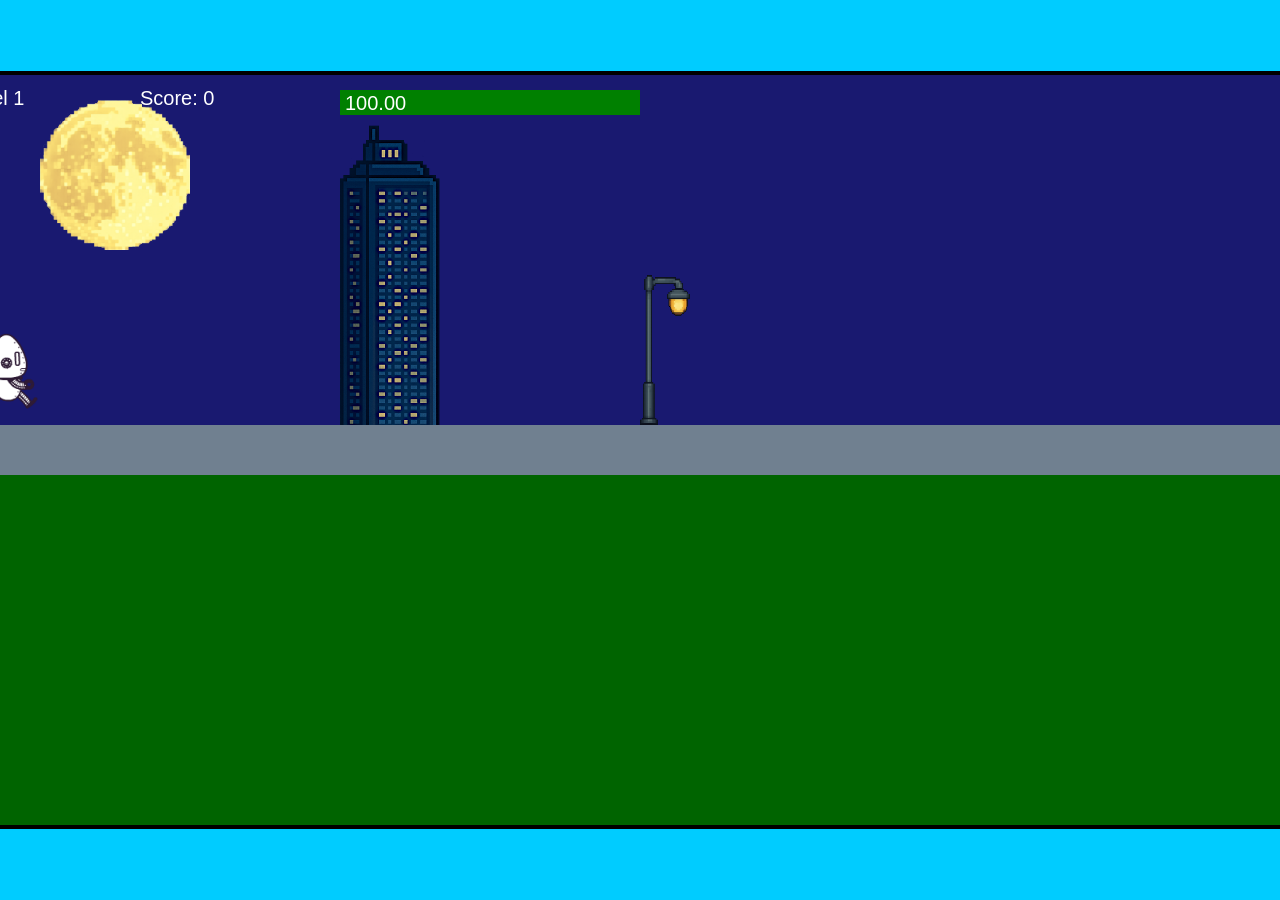
<file: fsd-projects/runtime/index.html>
<!DOCTYPE html>
<html lang="en">
  <head>
    <meta charset="UTF-8" />
    <meta name="viewport" content="width=device-width, initial-scale=1.0" />
    <title>Runtime Neo</title>
    <link rel="stylesheet" href="runtime.css" />
    <script src="https://code.jquery.com/jquery-3.1.0.js"></script>
    <script src="setup.js"></script>
    <script src="levels.js"></script>
    <script src="scenery.js"></script>
    <script src="student.js"></script>
    <script src="main.js"></script>
  </head>
  <body id="body">
    <canvas id="gameCanvas" width="1400" height="750"></canvas>
    <img id="player" src="images/halle.png" />
    <img id="projectile" src="images/projectile.png" />
    <img id="basicPlatform" src="images/interactable/basicPlatform.png" />
    <img id="spikes" src="images/interactable/spikes.png" />
    <img id="bug" src="images/interactable/bug.png" />
    <img id="healthUp" src="images/interactable/healthUp.png" />
    <img id="flag" src="images/interactable/flag.png" />
    <img id="moon" src="images/backgrounds/moon.png" />
    <img id="building" src="images/backgrounds/building.png" />
    <img id="lamp" src="images/backgrounds/lamp.png" />
  </body>
</html>
</file>
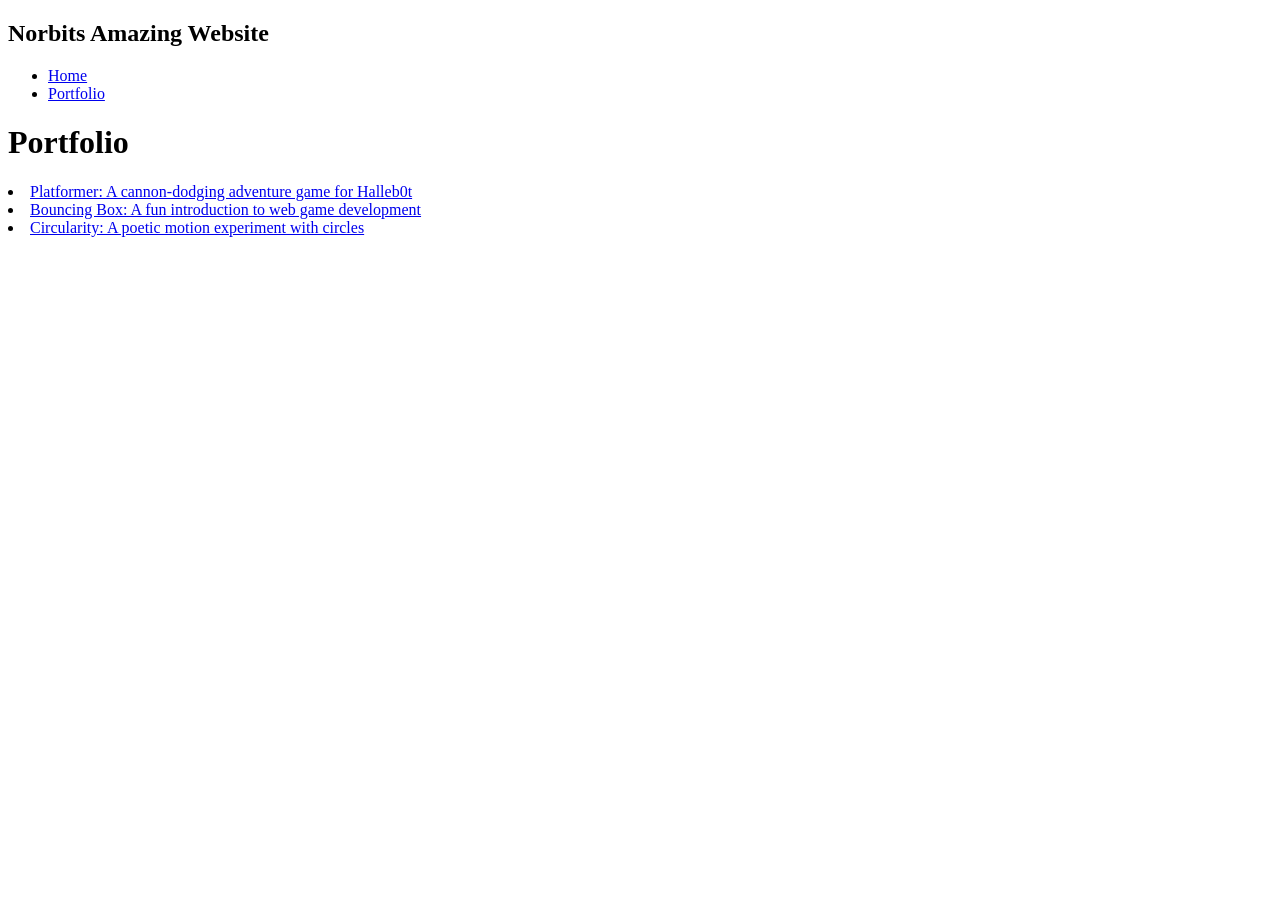
<file: portfolio.html>
<!DOCTYPE html>
<html>
  <head>
    <title>Norbits amzing website \</title>
  </head>

  <body>
    <!-- All content goes here -->
    <div id="all-contents">
      
    </div>
  </body>
</html>
<div id="all-contents">
  <nav>

  </nav>

  <main>

  </main>
</div>
<nav>
  <h1> Norbits Amazing Website</h1>
  <ul id="nav-ul">
    <li class="nav-li">
      <a href="index.html">Home</a>
    </li>
    <li class="nav-li">
      <a href="portfolio.html">Portfolio</a>
    </li>
  </ul>
</nav>
<main>
  <div class="content">
    <h1>Portfolio</h1>
    <ul id="portfolio">

    </ul>
  </div>
</main>
<li>
  <a href="fsd-projects/platformer/">Platformer: A cannon-dodging adventure game for Halleb0t</a>
</li>
<li>
  <a href="fsd-projects/bouncing-box/">Bouncing Box: A fun introduction to web game development</a>
</li>
<li>
  <a href="fsd-projects/circularity/">Circularity: A poetic motion experiment with circles</a>
</li>
</file>
<file: fsd-projects/runtime/runtime.css>
/* runtime.css */
/* Styles for Runtime Neo auto-runner game */

img {
  display: none;
}

#gameCanvas {
  position: absolute;
  border: 4px solid #000;
  top: 50%;
  left: 50%;
  transform: translate(-50%, -50%);
}

body {
  margin: 0;
  background-color: #00ccff;
  font-family: Arial, sans-serif;
  text-align: center;
  overflow: hidden;
}
</file>
